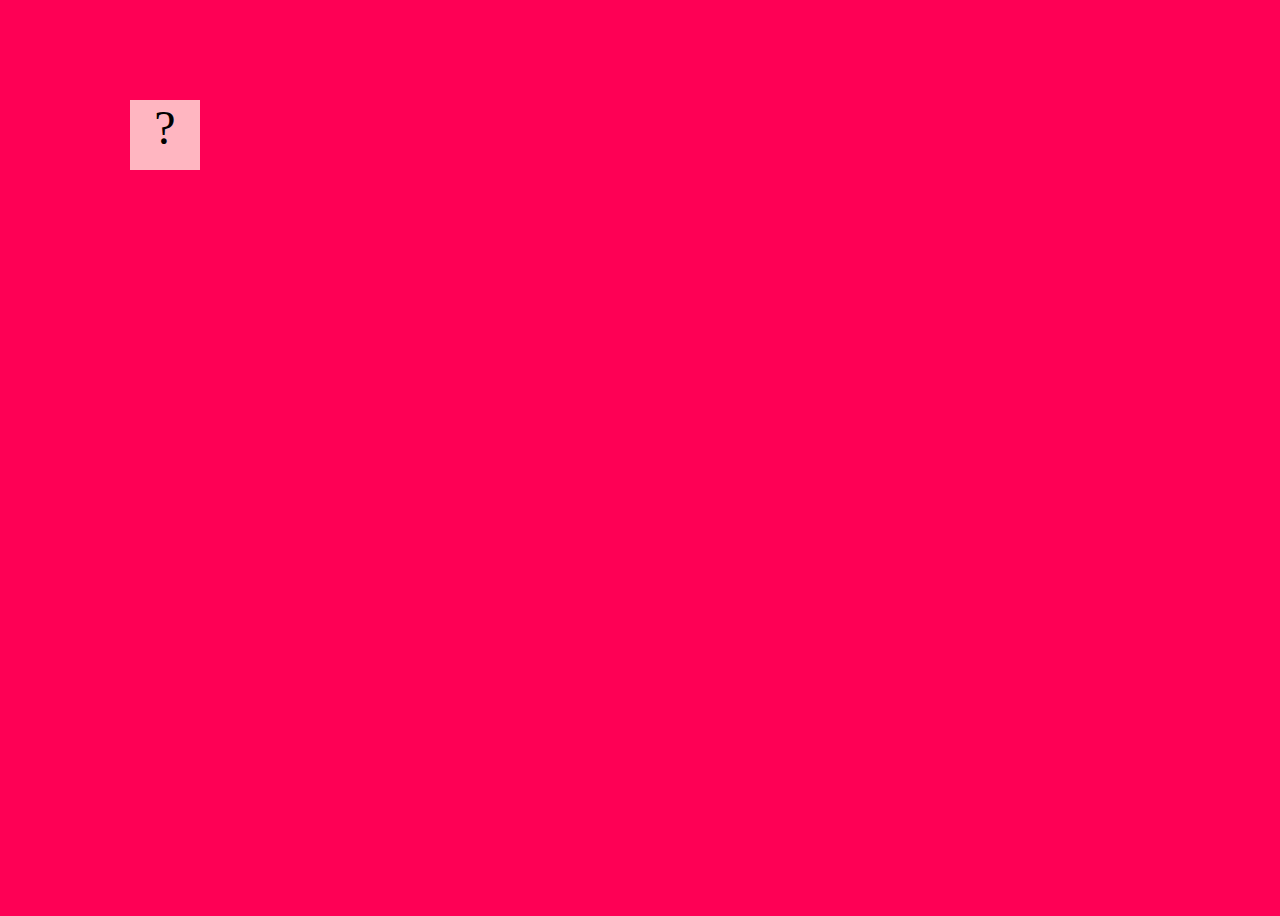
<file: projects/bouncing-box/index.html>
<!DOCTYPE html>
<html>
<head>
	<meta charset="utf-8">
	<title>Bouncing Box</title>

	<script src="jquery.min.js"></script>
	<style>
		.box {
			width: 70px;
			height: 70px;
			background-color: rgb(255, 182, 193);
			font-size: 300%;
			text-align: center;
			user-select: none;
			display: block;
			position: absolute;
			top: 100px;
			left: 0px;  /* <--- Change me! */
		}
		.board{
			height: 100vh;
		}
		body {
			background-color: #fe0055	 ;
		}
	</style>
	<!-- 	<script src="//cdnjs.cloudflare.com/ajax/libs/jquery/2.1.1/jquery.min.js"></script> -->

</head>
<body class="board">
	<!-- HTML for the box -->
	<div class="box">?</div>

	<script>
		(function(){
			'use strict'
			/* global jQuery */

			//////////////////////////////////////////////////////////////////
			/////////////////// SETUP DO NOT DELETE //////////////////////////
			//////////////////////////////////////////////////////////////////
			
			var box = jQuery('.box');	// reference to the HTML .box element
			var board = jQuery('.board');	// reference to the HTML .board element
			var boardWidth = board.width();	// the maximum X-Coordinate of the screen

			// Every 50 milliseconds, call the update Function (see below)
			setInterval(update, 50);
			
			// Every time the box is clicked, call the handleBoxClick Function (see below)
			box.on('click', handleBoxClick);

			// moves the Box to a new position on the screen along the X-Axis
			function moveBoxTo(newPositionX) {
				box.css("left", newPositionX);
			}

			// changes the text displayed on the Box

			function changeBoxText(newText) {
				box.text(newText);
			}

			//////////////////////////////////////////////////////////////////
			/////////////////// YOUR CODE BELOW HERE /////////////////////////
			//////////////////////////////////////////////////////////////////
			
			// TODO 2 - Variable declarations 
			
			var positionX = 0
			var points = 0
			var speed = 10
			
			/* 
			This Function will be called 20 times/second. Each time it is called,
			it should move the Box to a new location. If the box drifts off the screen
			turn it around! 
			*/
			function update() {
				/* Your Code to Increase positionX by 10 HERE */
				positionX = positionX + speed;
				moveBoxTo(positionX);
				if (positionX>boardWidth) {
     			// then do X, Y, and Z
				speed = -speed;
				}
				if (positionX<0) {
					// speed = -speed * -speed;
					speed =  -1 * speed;
				}
			};

			/* 
			This Function will be called each time the box is clicked. Each time it is called,
			it should increase the points total, increase the speed, and move the box to
			the left side of the screen.
			*/
			function handleBoxClick() {
   			positionX = 0;
			points = points + 1;
			changeBoxText(points);
			speed += 3;
			}
			if (speed => 1){
				return speed + 3
			}
			else if (speed <= -1)
				return speed - 3
			
			
		})();
	</script>
</body>
</html>
</file>
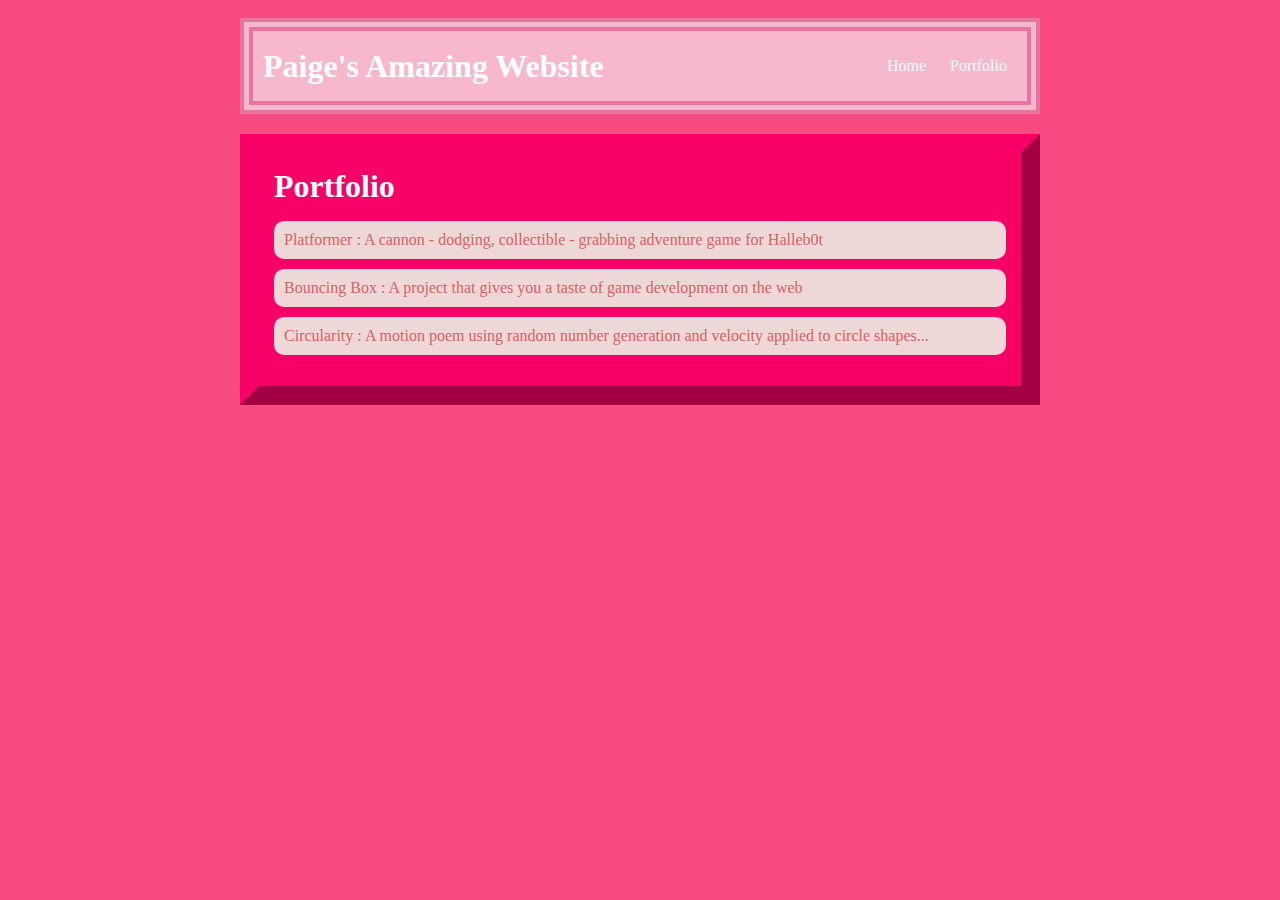
<file: portfolio.html>
<!DOCTYPE HTML>
<html lang= "en">
    <head>
        <title>Jackso636's Website</title>
        <link rel="stylesheet" href="style.css">
    </head>

    <body>
        <div id="all-contents">
                <nav>
                    <!-- nav stuff here-->
                    <h1>Paige's Amazing Website</h1>
                    
                    <div>

                    </div><ul id="nav-ul">
                                 <li class="nav-li">
                                 <a class="nav-a" href="index.html">Home</a>
                               </li>
                               <li class="nav-li">
                                 <a class="nav-a" href="portfolio.html">Portfolio</a>
                               </li>
                           </ul>
                </nav>
                <main>
                    <div class="content">
                        <h1>Portfolio</h1>
                        <ul id="portfolio">
                            <li><a href="projects/platformer/">Platformer : A cannon - dodging, collectible - grabbing adventure game for Halleb0t</a></li>
    <li><a href="projects/bouncing-box/">Bouncing Box : A project that gives you a taste of game development on the web </a></li>
    <li><a href="projects/circularity/">Circularity : A motion poem using random number generation and velocity applied to circle shapes...</a></li>

                        </ul>
                    </div>
                    </main>
                  
    
    
                
     
        

      </div>
    </body>
</html>
</file>
<file: style.css>
body {
  background: rgba(249, 29, 99, 0.799);
  color: rgb(0, 0, 0);
  padding: 10px;
  font-family: "Times New Roman", Times, serif;
}
#all-contents {
  max-width: 800px;
  margin: auto;
}

/* navigation menu */
nav {
  background: rgba(246, 242, 244, 0.648);
  margin: 0 auto;
  margin-bottom: 20px;
  display: flex;
  padding: 10px;
  border-radius: 0cqmax;
  border: 13px rgb(230, 117, 159) double;
}
h1 {
  display: flex;
  align-items: center;
  color: rgb(255, 255, 255);
  flex: 1;
  margin: 0;
}
#nav-ul {
  list-style-image: none;
}
.nav-li {
  display: inline-block;

  padding: 0 10px;
}
a {
  text-decoration: none;
  color: #ffffff;
}

/* main container area beneath menu */
#all-contents {
  max-width: 800px;
  margin: auto;
}
main {
  background: rgb(231, 121, 161);
  display: flex;
  border: 13px rgb(247, 0, 103) outset;
  color: rgb(255, 255, 255);
}
.sidebar {
  margin-right: 25px;
  border: 7px rgb(255, 3, 108) outset;
  padding: 10px;
  background: rgb(247, 0, 103);
}
.sidebar-img {
  width: 250px;
}
.content {
  flex: 1;
  padding: 15px;
  border: 6px rgb(247, 0, 103) outset;
  background: rgb(247, 0, 103);
  color: rgb(255, 255, 255);
}

/* portfolio styles */
.content h1 {
  color: rgb(255, 255, 255);
}

#portfolio {
  list-style-type: none;
  padding-left: 0;
}

#portfolio li {
  background: #eed7d7;
  padding: 10px;
  border-radius: 10px;
  margin-bottom: 10px;
}

#portfolio li:hover {
  background: #ec9c9c;
}

#portfolio a {
  text-decoration: none;
  color: #d06464;
}
    /* responsive web design */
    @media screen and (min-width: 120px) and (max-width: 1080px) {
      main {
        height: 100ch;
        zoom: 1.5;
        display: grid;
      }

      h1 {
        font-size: 44px;
      }

      h2 {
        font-size: 42px;
      }

      h3 {
        font-size: 36px;
      }

      #all-contents {
        height: 100ch;
        margin: none;
      }

      a {
        font-size: 42px;
      }

      .sidebar {
        margin-right: 0px;
        justify-content: center;
        align-items: center;
      }

      .sidebar-img {
        width: 100%;
      }

      p,
      li {
        font-size: 24px;
      }

      .content {
        align-content: center;
        justify-content: center;
      }
</file>
